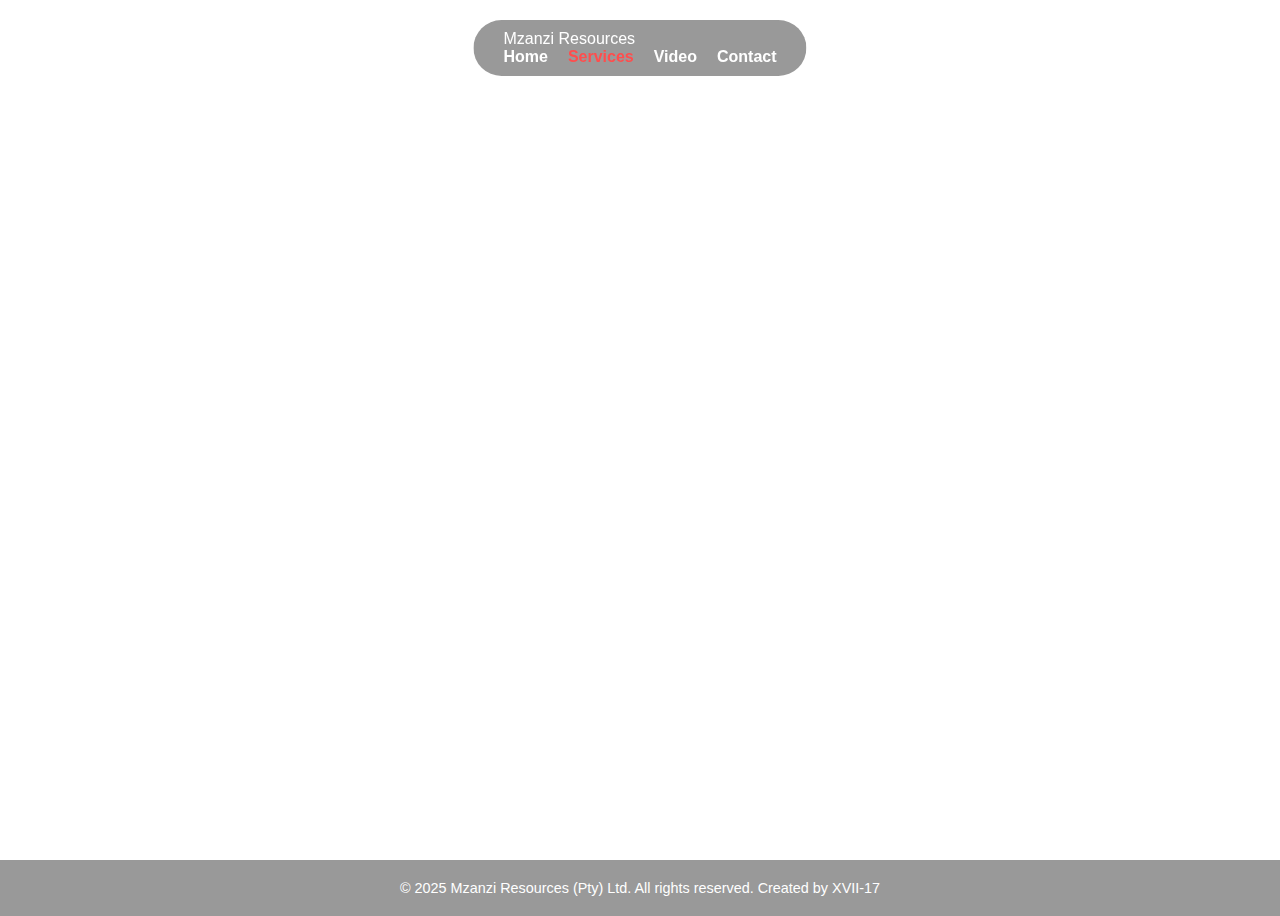
<file: services.html>
<!DOCTYPE html>
<html lang="en">
<head>
  <meta charset="UTF-8">
  <meta name="viewport" content="width=device-width, initial-scale=1.0">
  <title>Services | Mzanzi Resources</title>
  <link rel="stylesheet" href="style.css">
</head>
<body>

  <!-- Background (same as home page) -->
  <div class="background">
    <div class="bg-image"></div>
    <div class="shape shape1"></div>
    <div class="shape shape2"></div>
  </div>

  <!-- Sticky Navbar -->
  <nav class="navbar">
    <div class="logo">Mzanzi Resources</div>
    <ul>
      <li><a href="index.html">Home</a></li>
      <li><a href="services.html" class="active">Services</a></li>
      <li><a href="index.html#video">Video</a></li>
      <li><a href="index.html#contact">Contact</a></li>
    </ul>
  </nav>

  <!-- Content -->
  <div class="content">
    <section class="services">
      <h2>Our Services</h2>
      <p>We provide a wide range of engineering, fabrication, and industrial solutions tailored to your needs.</p>

      <div class="services-list">

        <div class="service">
          <h3>General Engineering & Fabrication</h3>
          <ul>
            <li>Structural steel fabrication and repair</li>
            <li>Equipment refurbishment and assembly</li>
            <li>Technical consulting and on-site support</li>
            <li>Machining of: Shafts, Gears, Bushes, Flanges, Impellers, Endshields, Pumps, Valves, Gearbox, External and Internal Keyways</li>
            <li>Welding: CO2, Micro, TIG</li>
            <li>Supply and delivery of all carbon steels</li>
          </ul>
        </div>

        <div class="service">
          <h3>New Manufacturing</h3>
          <ul>
            <li>Design and prototyping of industrial components</li>
            <li>Batch and custom production for local supply chains</li>
            <li>Automation and process optimisation consulting</li>
          </ul>
        </div>

        <div class="service">
          <h3>Light Fabrication</h3>
          <ul>
            <li>Custom-built fittings, frames, and panel work</li>
            <li>Welding (MIG, TIG, Arc) and cutting solutions</li>
            <li>Assembly and finishing services for light steel and aluminium</li>
          </ul>
        </div>

        <div class="service">
          <h3>CNC Machining</h3>
          <ul>
            <li>High-precision parts production using CNC lathes and mills</li>
            <li>Tooling and fixture development</li>
            <li>Reverse engineering and process refinement</li>
          </ul>
        </div>

        <div class="service">
          <h3>Hydraulics</h3>
          <ul>
            <li>Hydraulic system design, installation and repairs</li>
            <li>Cylinder manufacturing and pressure testing</li>
            <li>Hose and component replacement services</li>
          </ul>
        </div>

        <div class="service">
          <h3>CAD Design & Drafting</h3>
          <ul>
            <li>2D and 3D mechanical drafting</li>
            <li>Component and systems modelling using industry-standard software</li>
            <li>Collaboration on bespoke engineering designs with clients</li>
          </ul>
        </div>

        <div class="service">
          <h3>Boring Mill (Vertical & Horizontal)</h3>
          <ul>
            <li>Precision boring for large or complex parts</li>
            <li>Machining of critical components to tight tolerances</li>
            <li>Suitable for shafts, bushings, pipes, gearboxes, and more</li>
          </ul>
        </div>

        <div class="service">
          <h3>Conventional Machining</h3>
          <ul>
            <li>Manual machining for custom needs</li>
            <li>Lathes, grinders, drill presses, and mills</li>
            <li>Ideal for one-off builds, low-volume projects, and niche repairs</li>
          </ul>
        </div>

        <div class="service">
          <h3>Industrial Products</h3>
          <ul>
            <li><strong>Bearings:</strong> Ball, Taper Roller, Thrust, Angular Contact</li>
            <li><strong>Industrial Gearboxes & Motors</strong></li>
            <li><strong>Pneumatics & Hydraulics:</strong> Valves, Cylinder, Fittings</li>
            <li><strong>Power Transmission:</strong> Chains, Sprockets, Taperlock Bushes, Couplings</li>
            <li><strong>Seals:</strong> Oil, Pneumatic, Hydraulic, Mechanical</li>
          </ul>
        </div>

      </div>
    </section>
  </div>

  <!-- Footer -->
  <footer>
    <p>© 2025 Mzanzi Resources (Pty) Ltd. All rights reserved. Created by XVII-17</p>
  </footer>

  <script src="script.js"></script>
</body>
</html>
</file>
<file: style.css>
/* Reset */
* {
  margin: 0;
  padding: 0;
  box-sizing: border-box;
  font-family: "Segoe UI", Arial, sans-serif;
  scroll-behavior: smooth;
}

body {
  color: #fff;
  min-height: 100vh;
  overflow-x: hidden;
}

/* Animated Gradient Background */
.animated-bg {
  position: fixed;
  top: 0; left: 0;
  width: 100%; height: 100%;
  background: linear-gradient(270deg, #ff4d4d, #000000, #ff5e00);
  background-size: 600% 600%;
  animation: gradientMove 18s ease infinite;
  z-index: -2;
}

@keyframes gradientMove {
  0% { background-position: 0% 50%; }
  50% { background-position: 100% 50%; }
  100% { background-position: 0% 50%; }
}

/* Floating Geometric Shapes */
.shapes span {
  position: absolute;
  display: block;
  width: 40px;
  height: 40px;
  background: rgba(255,255,255,0.2);
  border-radius: 10%;
  animation: float 15s linear infinite;
}

.shapes span:nth-child(1) { top: 20%; left: 10%; animation-delay: 0s; }
.shapes span:nth-child(2) { top: 50%; left: 80%; animation-delay: 3s; border-radius: 50%; }
.shapes span:nth-child(3) { top: 80%; left: 30%; animation-delay: 6s; transform: rotate(45deg); }
.shapes span:nth-child(4) { top: 40%; left: 60%; animation-delay: 9s; border-radius: 50%; }
.shapes span:nth-child(5) { top: 70%; left: 20%; animation-delay: 12s; }

@keyframes float {
  0% { transform: translateY(0) rotate(0deg); }
  50% { transform: translateY(-50px) rotate(180deg); }
  100% { transform: translateY(0) rotate(360deg); }
}

/* Navigation */
nav {
  position: fixed;
  top: 20px;
  left: 50%;
  transform: translateX(-50%);
  background: rgba(0,0,0,0.4);
  backdrop-filter: blur(10px);
  border-radius: 50px;
  padding: 10px 30px;
  z-index: 10;
}

nav ul {
  list-style: none;
  display: flex;
  gap: 20px;
}

nav a {
  color: #fff;
  text-decoration: none;
  font-weight: bold;
  transition: 0.3s;
}

nav a:hover,
nav a.active {
  color: #ff4d4d;
}

/* Hero */
.hero {
  text-align: center;
  padding: 150px 20px 100px;
}

.hero h1 {
  font-size: 3rem;
  margin-bottom: 10px;
  text-shadow: 0 0 15px rgba(0,0,0,0.5);
}

.hero p {
  font-size: 1.2rem;
  color: #f0f0f0;
}

/* Cards */
.card {
  max-width: 900px;
  margin: 60px auto;
  padding: 40px;
  background: rgba(255,255,255,0.1);
  backdrop-filter: blur(15px);
  border-radius: 20px;
  text-align: center;
  transition: transform 0.3s ease, background 0.3s;
  opacity: 0;
  transform: translateY(30px);
}

.card.show {
  opacity: 1;
  transform: translateY(0);
}

.card:hover {
  transform: translateY(-10px);
  background: rgba(255,255,255,0.15);
}

.card h2 {
  margin-bottom: 15px;
  color: #ff4d4d;
}

.card p {
  line-height: 1.6;
}

/* Gallery Grid */
.gallery {
  display: grid;
  grid-template-columns: repeat(auto-fit, minmax(250px, 1fr));
  gap: 15px;
}

.gallery img {
  width: 100%;
  border-radius: 15px;
  transition: transform 0.4s ease, box-shadow 0.4s;
}

.gallery img:hover {
  transform: scale(1.08);
  box-shadow: 0 10px 20px rgba(0,0,0,0.3);
}

/* Footer */
footer {
  text-align: center;
  padding: 20px;
  font-size: 0.9rem;
  background: rgba(0,0,0,0.4);
  margin-top: 40px;
}
</file>
